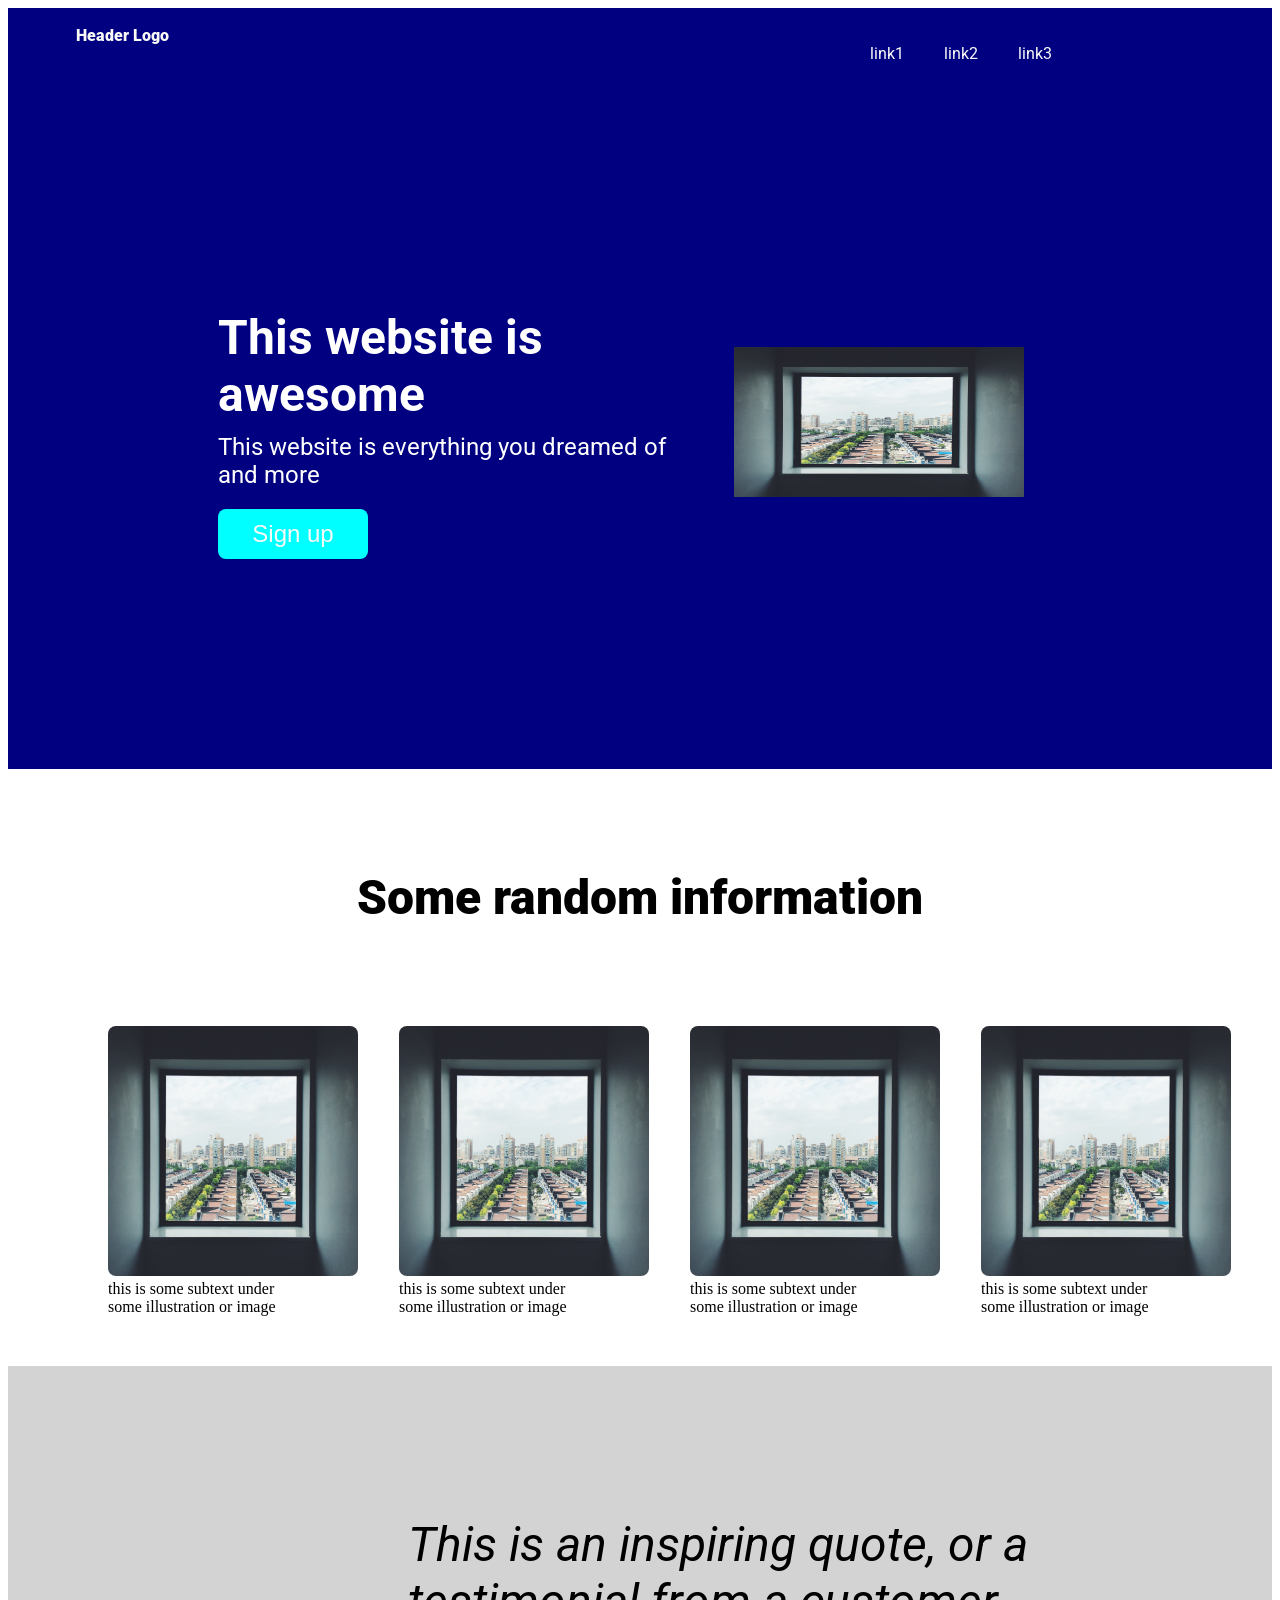
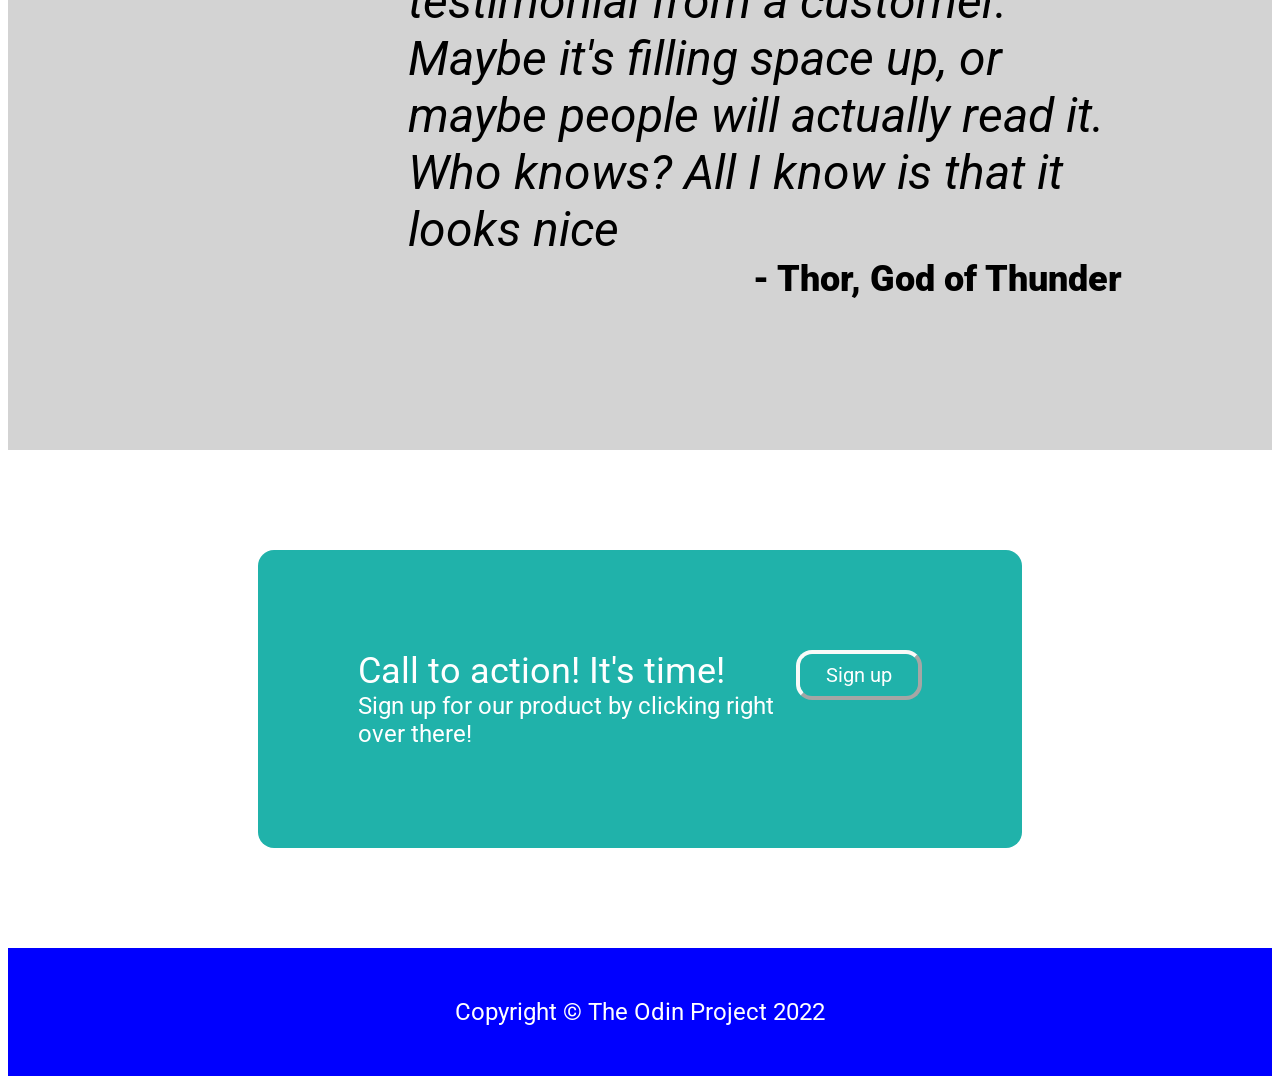
<file: index.html>
<!DOCTYPE html>
<html lang="en">
<head>
    <meta charset="UTF-8">
    <meta http-equiv="X-UA-Compatible" content="IE=edge">
    <meta name="viewport" content="width=device-width, initial-scale=1.0">
    <title>Document</title>
    <link rel="preconnect" href="https://fonts.googleapis.com">
    <link rel="preconnect" href="https://fonts.gstatic.com" crossorigin>
    <link href="https://fonts.googleapis.com/css2?family=Roboto:wght@300&display=swap" rel="stylesheet">
    <link rel="preconnect" href="https://fonts.googleapis.com">
    <link rel="preconnect" href="https://fonts.gstatic.com" crossorigin>
    <link href="https://fonts.googleapis.com/css2?family=Roboto:wght@700&display=swap" rel="stylesheet">
    <link rel="stylesheet" href="styles.css">
</head>
  <body>
    <div class="header">
      <div class="left">
        Header Logo
      </div>
      <ul class="links">
        <li class="li">link1</li>
        <li class="li">link2</li>
        <li class="li">link3</li>
      </ul>
    </div>
    <div class="body1">
      <div class="container1">
        <div class="subcontainer1">
          This website is awesome
        </div>
        <div class="subcontainer2">
          This website is everything you dreamed of and more
        </div>
        <button class="button1">
          Sign up
        </button>
      </div>
      <div class="card">
        <img class="img1" src="img1.jpg">
      </div>
    </div>
    <div class="body2">
      <div class="container2">
        Some random information
      </div>
      <div class="cardcontainers">
        <div class="cardcontainer1">
          <img class="img2" src="img1.jpg">
          <div class="img2caption">
            this is some subtext under some illustration or image
          </div>
        </div>
        <div class="cardcontainer2">
          <img class="img2" src="img1.jpg">
          <div class="img2caption">
            this is some subtext under some illustration or image
          </div>
        </div>
        <div class="cardcontainer3">
          <img class="img2" src="img1.jpg">
          <div class="img2caption">
            this is some subtext under some illustration or image
          </div>
        </div>
        <div class="cardcontainer4">
          <img class="img2" src="img1.jpg">
          <div class="img2caption">
            this is some subtext under some illustration or image
          </div>
        </div>
      </div>
    </div>
    <div class="body3">
      <div class="quotetext">
        This is an inspiring quote, or a testimonial from a customer. Maybe it's filling space up, or maybe people will actually read it. Who knows? All I know is that it looks nice
      </div>
      <div class="famousperson">
        - Thor, God of Thunder
      </div>
    </div>
    <div class="body4">
      <div class="box">
        <div class="call-to-action">
          Call to action! It's time!
        </div>
        <div class="caption">
          Sign up for our product by clicking right over there!
        </div>
      </div>
      <button class="button">
        Sign up
      </button>
    </div>
    <div class="copyright">
      Copyright © The Odin Project 2022
    </div>
  </body>
</html>
</file>
<file: styles.css>
.body{
}

.header{
    display: flex;
    justify-content: space-between;
    background-color: navy;
}

.left, .links{
    color: #f9faf8;
    font-family: 'Roboto', sans-serif;
}

.left{
    padding: 18px;
    font: 24px;
    font-weight: 900;
    margin-left: 50px;
}

.links{
    list-style-type: none;
    flex-direction: row;
    display: flex;
    margin-right: 200px;
}

.li {
    margin: 20px;
}

.body1{
    display: flex;
    justify-content: space-between;
    background-color: navy;
    color: white;
    font-family: 'Roboto', sans-serif;
    padding: 200px;
    justify-content: space-evenly;
}

.container1{

}

.subcontainer1{
    font-size: 48px;
    font-weight: bolder;
    margin: 10px;
}

.subcontainer2{
    font-size: 24px;
    margin: 10px;
}

.button1{
    font-size: 24px;
    background-color: aqua;
    border-radius: 8px;
    margin: 10px;
    border-width: 0px;
    color: #f9faf8;
    border-color: #f9faf8;
    width: 150px;
    height: 50px;
}

.card{
    background: navy;
    width: 350px;
    padding: 3rem;
}

.img1{
    width: 100%;
    height: 150px;
    display: flex;
    flex-grow: 2;
}    

.container2 {
    display: flex;
    justify-content: center;
    font-family: 'Roboto', sans-serif;
    font-weight: 900;
    margin: 100px;
    font-size: 48px;
}

.cardcontainers {
    display: flex;
    flex-direction: row;
    justify-content: center;
    padding-left: 100px;
}

.cardcontainer1 {
    justify-content: center;
}

.img2caption {
    margin-right: 100px;
    max-width: 250px;
}

.img2{
    width: 250px;
    height: 250px;
    border-radius: 8px;
}

.body3 {
    margin-top: 50px;
    padding: 150px;
    padding-left: 400px;
    background-color: lightgrey;
    display: flex;
    justify-content: center;
    flex-direction: column;
}

.quotetext, .famousperson{
    font-family: 'Roboto', sans-serif;
    max-width: 1050px;
    justify-content: center;
}

.quotetext{
    font-size: 48px;
    font-style: italic;
}

.famousperson{
    text-align: right;
    font-weight: 900;
    font-size: 36px;
}

.body4{
    margin-left: 250px;
    margin-right: 250px;
    margin-top: 100px;
    margin-bottom: 100px;
    display: flex;
    flex-direction: row;
    font-family: 'Roboto', sans-serif;
    justify-content: space-between;
    background-color: lightseagreen;
    color: white;
    padding: 100px;
    border-radius: 16px;
}

.call-to-action{
    font-size: 36px;
}

.caption{
    font-size: 24px;
}

.button{
    font-family: 'Roboto', sans-serif;
    width: 150px;
    height: 50px;
    background-color: lightseagreen;
    border-color: #f9faf8;
    border-width: 4px;
    border-radius: 16px;
    color: white;
    font-size: 20px;
}

.copyright{
    display: flex;
    justify-content: center;
    background-color: blue;
    color: white;
    font-family: 'Roboto', sans-serif;
    font-size: 24px;
    padding-top: 50px;
    padding-bottom: 50px;
}
</file>
